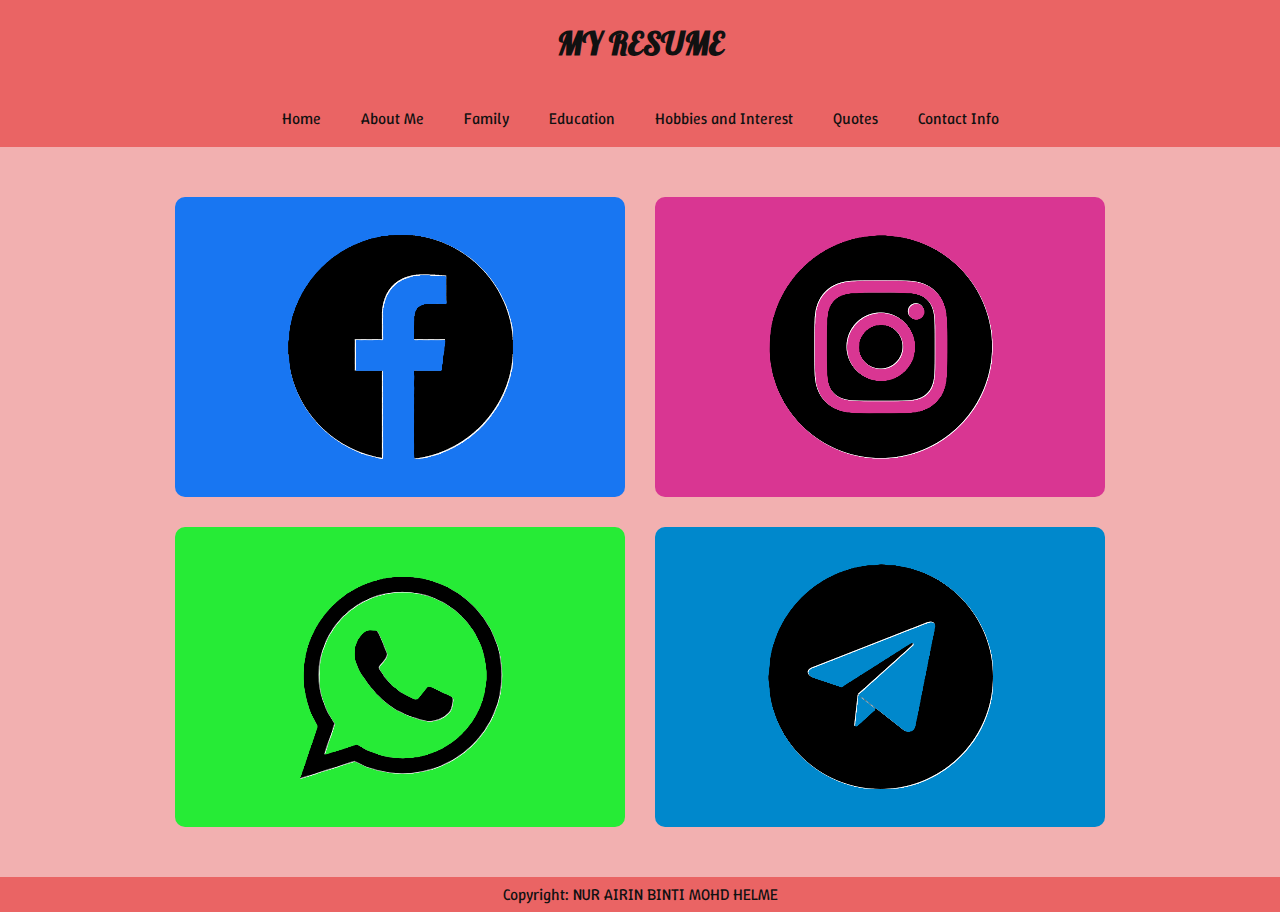
<file: contact.html>
<html>

<head>
<link rel="stylesheet" type="text/css"
href="style_1.css" />
<title>CONTACT INFO</title>
<style>

/* Page center setup */

/* Container for horizontal layout */
.card-container {
  display: flex;                /* Makes items line up horizontally */
  justify-content: center;      /* Centers cards horizontally */
  align-items: center;          /* Aligns cards vertically */
  gap: 30px;                    /* Space between cards */
  margin-top: 50px;
margin-bottom: 50px;
  flex-wrap: wrap;              /* Wraps on small screens */
}

/* Flip card container */
.flip-card {
  background-color: transparent;
  width: 450px;
  height: 300px;
  perspective: 1000px; /* Creates 3D effect */
}

/* Inner card */
.flip-card-inner {
  position: relative;
  width: 100%;
  height: 100%;
  text-align: center;
  transition: transform 0.6s;
  transform-style: preserve-3d;
}

/* Flip on hover */
.flip-card:hover .flip-card-inner {
  transform: rotateY(180deg);
}

/* Front & back sides */
.flip-card-front,
.flip-card-back {
  position: absolute;
  width: 100%;
  height: 100%;
  backface-visibility: hidden;
  border-radius: 10px;
  display: flex;
  justify-content: center;
  align-items: center;
  font-size: 20px;
color: white;
}



/* Back side */
.flip-card-back {
  transform: rotateY(180deg);
}

/*  Color variations */
.blue-front { background-color: #1876f2; }
.blue-back  { background-color: #1876f2; }

.pink-front  { background-color: #d93692; }
.pink-back   { background-color: #d93692; }

.green-front { background-color: #26eb36; }
.green-back  { background-color: #26eb36; }

.cyan-front { background-color: #0088cc; }
.cyan-back  { background-color: #0088cc; }

</style>
</head>

<body>

<header>
<h1>MY RESUME</h1>
</header>

<nav>
<ul>
<li><a href="index.html">Home</a></li>
<li><a href="about_me.html">About Me</a></li>
<li><a href="family.html">Family</a>
	<ul>
	<li><a href="parents.html">Parents</a></li>
	<li><a href="siblings.html">Siblings</a></li>
	<li><a href="pets.html">Pets</a></li>
	</ul>
</li>
<li><a href="education.html">Education</a></li>
<li><a href="hobbies.html">Hobbies and Interest</a></li>
<li><a href="quotes.html">Quotes</a></li>
<li><a href="contact.html">Contact Info</a></li>
</nav>

<div class="card-container">

  <!-- Blue Card -->
  <div class="flip-card">
    <div class="flip-card-inner">
      <div class="flip-card-front blue-front"><img title="Facebook" src="fb.png" alt="Facebook"></div>
      <div class="flip-card-back blue-back"><a href="https://www.facebook.com/nurairin.nurairin">Nur Airin Mohd Helme</a></div>
    </div>
  </div>

  <!-- Red Card -->
  <div class="flip-card">
    <div class="flip-card-inner">
      <div class="flip-card-front pink-front"><img title="Instagram" src="ig.png" alt="Instagram"></div>
      <div class="flip-card-back pink-back"><a href="https://www.instagram.com/airinhelme/">@airinhelme</a></div>
    </div>
  </div>

  <!-- Green Card -->
  <div class="flip-card">
    <div class="flip-card-inner">
      <div class="flip-card-front green-front"><img title="Whastapp" src="ws.png" alt="Whatsapp"></div>
      <div class="flip-card-back green-back"><a href="https://wa.me/0192436077">+60192436077</a></div>
    </div>
  </div>

  <!-- Cyan Card -->
  <div class="flip-card">
    <div class="flip-card-inner">
      <div class="flip-card-front cyan-front"><img title="Telegram" src="tg.png" alt="Telegram"></div>
      <div class="flip-card-back cyan-back"><a href="https://t.me/AirinHelme">@AirinHelme</a></div>
    </div>
  </div>

</div>

</body>
<footer>Copyright: NUR AIRIN BINTI MOHD HELME</footer>


</html>
</file>
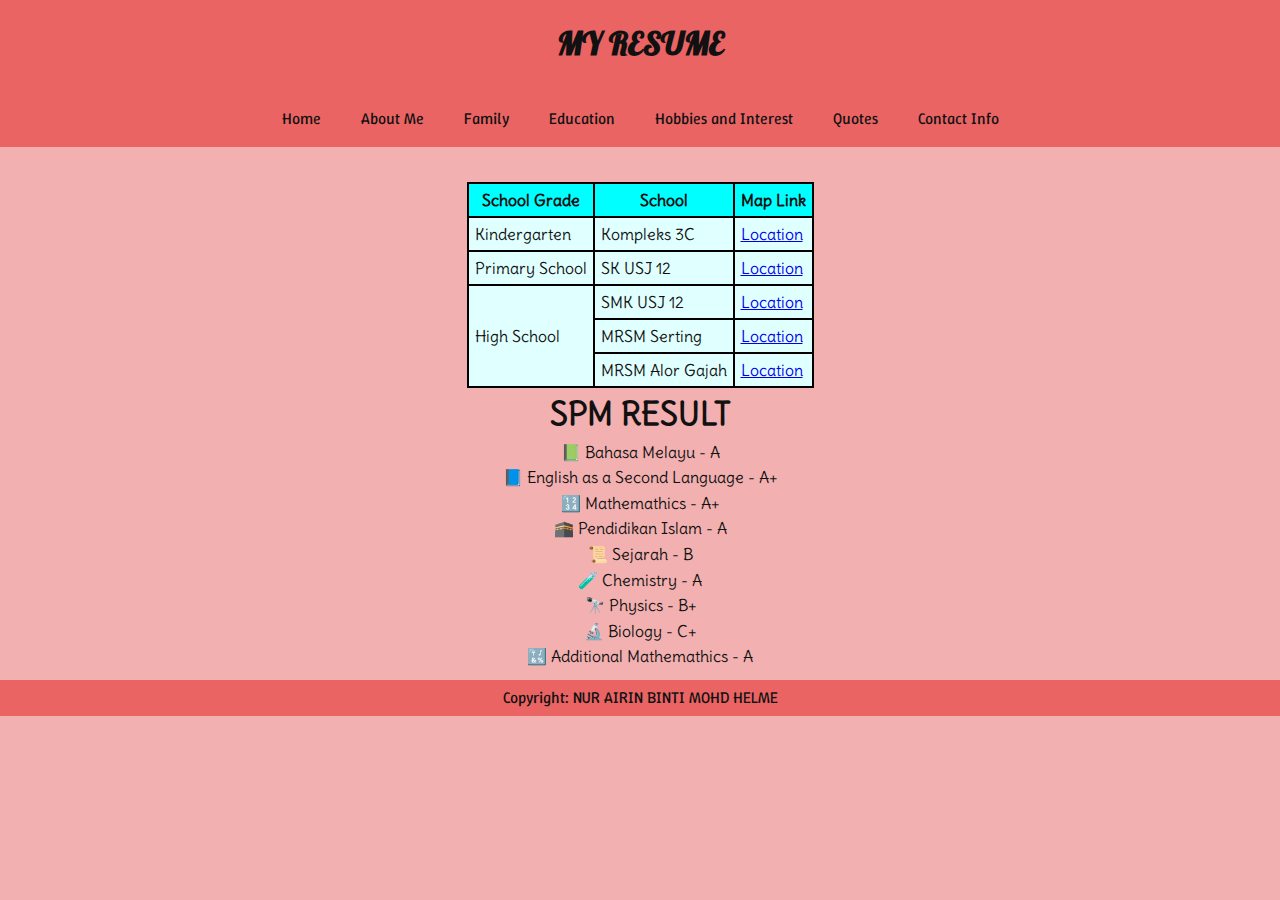
<file: education.html>
<html>

<head>
<link rel="stylesheet" type="text/css"
href="style_1.css" />
<style>
table, th, td {
border:2px Solid Black;
border-collapse:collapse;
padding:6px;
align: center;
}
th {
background-color:cyan;
}
td {
background-color:lightcyan;
}
</style>
<title>EDUCATION</title>
</head>

<body>

<header>
<h1>MY RESUME</h1>
</header>

<nav>
<ul>
<li><a href="index.html">Home</a></li>
<li><a href="about_me.html">About Me</a></li>
<li><a href="family.html">Family</a>
	<ul>
	<li><a href="parents.html">Parents</a></li>
	<li><a href="siblings.html">Siblings</a></li>
	<li><a href="pets.html">Pets</a></li>
	</ul>
</li>
<li><a href="education.html">Education</a></li>
<li><a href="hobbies.html">Hobbies and Interest</a></li>
<li><a href="quotes.html">Quotes</a></li>
<li><a href="contact.html">Contact Info</a></li>
</nav>

<section>

<br>
<center>
<table style="width:*;">

<tr>
<th>School Grade</th>
<th>School</th>
<th>Map Link</th>
</tr>

<tr>
<td>Kindergarten</td>
<td>Kompleks 3C</td>
<td><a href="https://www.google.com/maps/place/Kompleks+3C+MBSJ/@3.0725058,101.5970704,656m/data=!3m2!1e3!4b1!4m6!3m5!1s0x31cc4c8a15b68681:0x466d6a6c7d6fa673!8m2!3d3.0725004!4d101.5996453!16s%2Fg%2F11hcds0xmb?entry=ttu&g_ep=EgoyMDI1MTEwMi4wIKXMDSoASAFQAw%3D%3D" target="_blank">Location</a></td>

<tr>
<td>Primary School</td>
<td> SK USJ 12 </td>
<td><a href="https://www.google.com/maps/place/SK+USJ+12/@3.04263,101.5716684,656m/data=!3m2!1e3!4b1!4m6!3m5!1s0x31cc4cd71984a329:0xa711e7562d0966ad!8m2!3d3.0426246!4d101.5742433!16s%2Fg%2F1230_7r_?entry=ttu&g_ep=EgoyMDI1MTEwMi4wIKXMDSoASAFQAw%3D%3D" target="_blank">Location</a></td>
</tr>

<tr>
<td rowspan="3"> High School</th>
<td>SMK USJ 12</td>
<td><a href="https://www.google.com/maps/place/SMK+USJ+12/@3.0441454,101.5721653,656m/data=!3m2!1e3!4b1!4m6!3m5!1s0x31cc4cd75ce3a001:0x5288d0f55dba3c16!8m2!3d3.04414!4d101.5747402!16s%2Fm%2F0jwsmsy?entry=ttu&g_ep=EgoyMDI1MTIwOS4wIKXMDSoASAFQAw%3D%3D">Location</a></td>
</tr>
<tr>
<td>MRSM Serting</td>
<td><a href="https://www.google.com/maps/place/MRSM+Serting/@2.9060725,102.3860306,2626m/data=!3m2!1e3!4b1!4m6!3m5!1s0x31ce67a7b48cb58b:0x1c20be5492cc12d6!8m2!3d2.9060512!4d102.4044848!16s%2Fg%2F11b6gc7zr3?entry=ttu&g_ep=EgoyMDI1MTIwOS4wIKXMDSoASAFQAw%3D%3D">Location</a></td>
</tr>
<tr>
<td>MRSM Alor Gajah</td>
<td><a href="https://www.google.com/maps/place/Maktab+Rendah+Sains+MARA+Alor+Gajah/@2.4065767,102.157729,657m/data=!3m2!1e3!4b1!4m6!3m5!1s0x31ce01ffdd48e6b1:0xc19eca49d875a545!8m2!3d2.4065713!4d102.1603039!16s%2Fg%2F112yftxmw?entry=ttu&g_ep=EgoyMDI1MTIwOS4wIKXMDSoASAFQAw%3D%3D">Location</a></td>
</tr>
</table>

<h1>SPM RESULT</h1>
<left><ul>
<li>&#128215 Bahasa Melayu - A</li>
<li>&#128216 English as a Second Language - A+</li>
<li>&#128290 Mathemathics - A+</li>
<li>&#128331 Pendidikan Islam - A</li>
<li>&#128220 Sejarah - B</li>
<li>&#129514 Chemistry - A</li>
<li>&#128301 Physics - B+</li>
<li>&#128300 Biology - C+</li>
<li>&#128291 Additional Mathemathics - A</li>
</ul>

</section>
</body>

<footer>Copyright: NUR AIRIN BINTI MOHD HELME</footer>

</html>
</file>
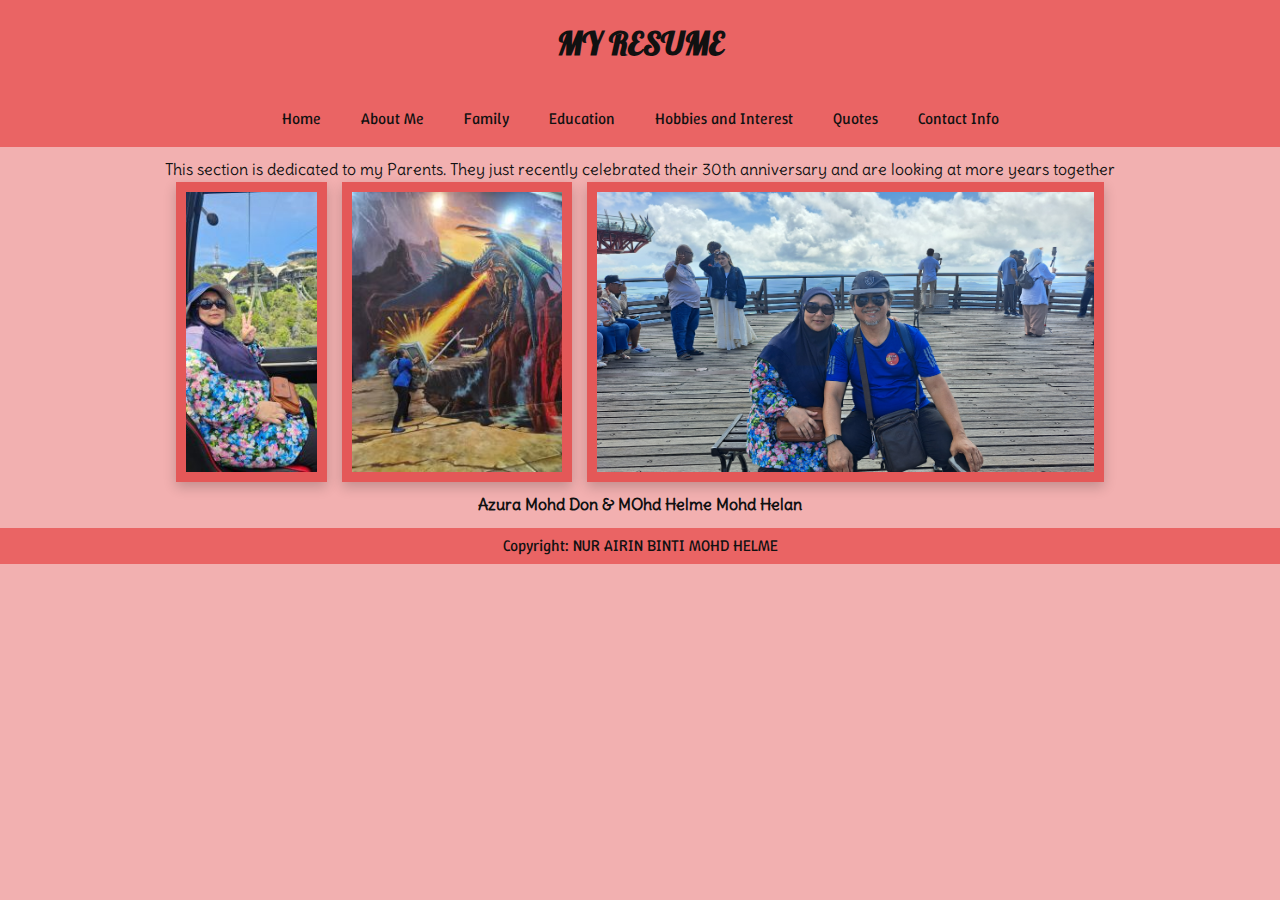
<file: parents.html>
<html>

<head>
<link rel="stylesheet" type="text/css"
href="style_1.css" />
<title>PARENTS</title>
</head>

<body>

<header>
<h1>MY RESUME</h1>
</header>

<nav>
<ul>
<li><a href="index.html">Home</a></li>
<li><a href="about_me.html">About Me</a></li>
<li><a href="family.html">Family</a>
	<ul>
	<li><a href="parents.html">Parents</a></li>
	<li><a href="siblings.html">Siblings</a></li>
	<li><a href="pets.html">Pets</a></li>
	</ul>
</li>
<li><a href="education.html">Education</a></li>
<li><a href="hobbies.html">Hobbies and Interest</a></li>
<li><a href="quotes.html">Quotes</a></li>
<li><a href="contact.html">Contact Info</a></li>
</nav>

<section>
<center>This section is dedicated to my Parents. They just recently celebrated their 30th anniversary and are looking at more years together<br>

<div class="image-gallery">
<img title="MOM" src="mom_1.jpg" alt="Mom">
<img title="DAD" src="dad_1.jpg" alt="Dad">
<img title="PARENTS" src="momdad_2.jpg" alt="Parents">
</div>

<caption><b> Azura Mohd Don & MOhd Helme Mohd Helan</b></caption>

</section>
</body>

<footer>Copyright: NUR AIRIN BINTI MOHD HELME</footer>


</html>
</file>
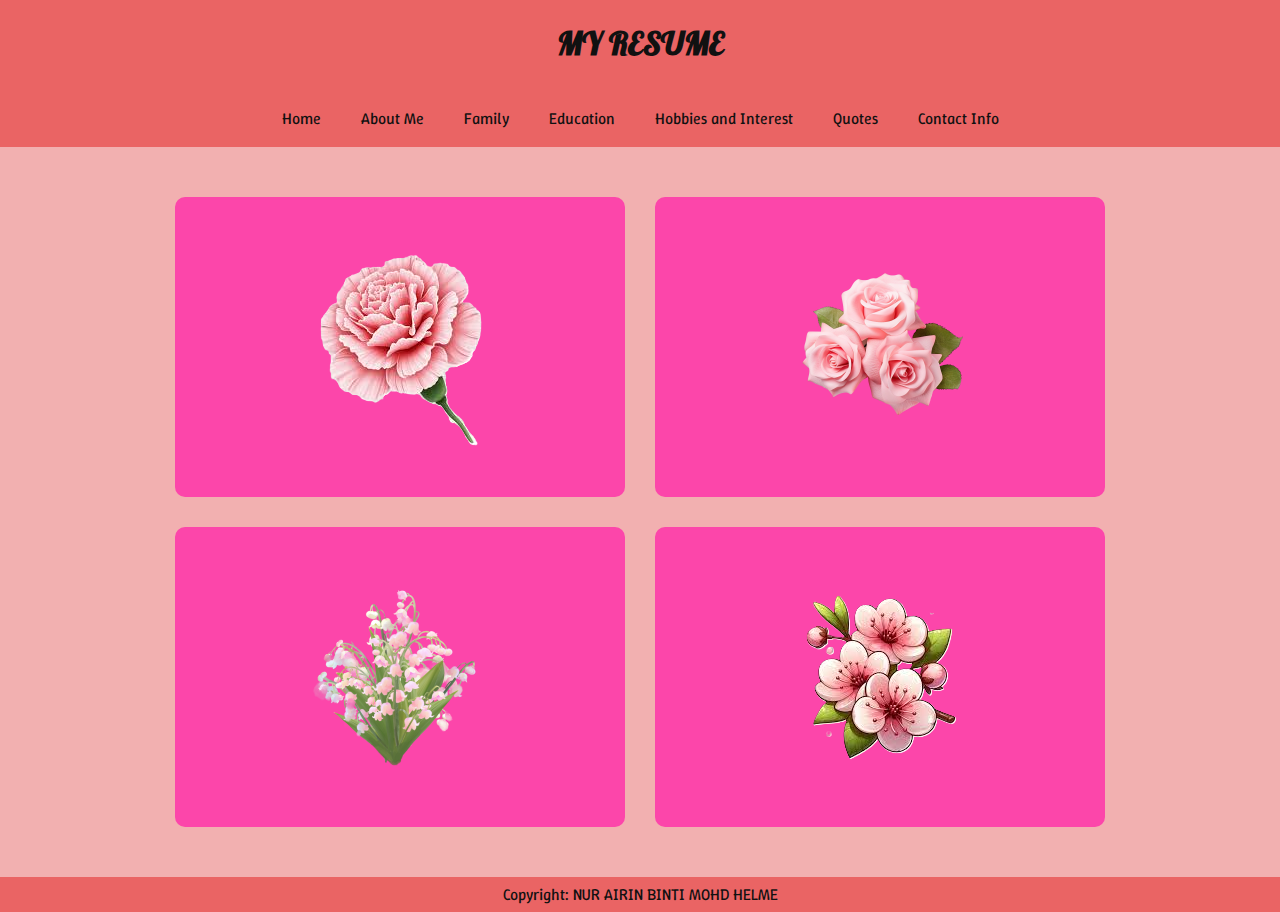
<file: quotes.html>
<html>

<head>
<link rel="stylesheet" type="text/css"
href="style_1.css" />
<title>QUOTES</title>
</head>

<style>
/* Page center setup */

/* Container for horizontal layout */
.card-container {
  display: flex;                /* Makes items line up horizontally */
  justify-content: center;      /* Centers cards horizontally */
  align-items: center;          /* Aligns cards vertically */
  gap: 30px;                    /* Space between cards */
  margin-top: 50px;
margin-bottom: 50px;
  flex-wrap: wrap;              /* Wraps on small screens */
}

/* Flip card container */
.flip-card {
  background-color: transparent;
  width: 450;
  height: 300;
  perspective: 1000px; /* Creates 3D effect */
}

/* Inner card */
.flip-card-inner {
  position: relative;
  width: 100%;
  height: 100%;
  text-align: center;
  transition: transform 0.6s;
  transform-style: preserve-3d;
}

/* Flip on hover */
.flip-card:hover .flip-card-inner {
  transform: rotateY(180deg);
}

/* Front & back sides */
.flip-card-front,
.flip-card-back {
  position: absolute;
  width: 100%;
  height: 100%;
  backface-visibility: hidden;
  border-radius: 10px;
  display: flex;
  justify-content: center;
  align-items: center;
  font-size: 20px;
}

/* Front side */
.flip-card-front {
  background-color: #fc46aa;
  color: white;
}

/* Back side */
.flip-card-back {
  background-color: #fc46aa;
  color: white;
  transform: rotateY(180deg);
}
</style>
</head>

<body>

<header>
<h1>MY RESUME</h1>
</header>

<nav>
<ul>
<li><a href="index.html">Home</a></li>
<li><a href="about_me.html">About Me</a></li>
<li><a href="family.html">Family</a>
	<ul>
	<li><a href="parents.html">Parents</a></li>
	<li><a href="siblings.html">Siblings</a></li>
	<li><a href="pets.html">Pets</a></li>
	</ul>
</li>
<li><a href="education.html">Education</a></li>
<li><a href="hobbies.html">Hobbies and Interest</a></li>
<li><a href="quotes.html">Quotes</a></li>
<li><a href="contact.html">Contact Info</a></li>
</nav>

<div class="card-container">

<div class="flip-card">
  <div class="flip-card-inner">
    <div class="flip-card-front">
      <img title="Carnation" src="carn.png" alt="Carnation Rose">
    </div>
    <div class="flip-card-back">
      FEAR has 2 meanings: <br>
		Fear Everything And Run or Face Everything And Rise
    </div>
  </div>
</div>
<div class="flip-card">
  <div class="flip-card-inner">
    <div class="flip-card-front">
      <img title="Rose" src="prose.png" alt="Rose">
    </div>
    <div class="flip-card-back">
      They say cats can be your best friends. That's why I have 11 
    </div>
  </div>
</div>

<div class="flip-card">
  <div class="flip-card-inner">
    <div class="flip-card-front">
      <img title="Lily of the Valley" src="lotv.png" alt="Lily of the Valley">
    </div>
    <div class="flip-card-back">
      Don't be afraid of being different, Be afraid of being the same as everyone else
    </div>
  </div>
</div>

<div class="flip-card">
  <div class="flip-card-inner">
    <div class="flip-card-front">
      <img title="Cherry Blossom" src="cb.png" alt="Cherry Blossom">
    </div>
    <div class="flip-card-back">
      Someone who makes you feel better when  you're sad is important
    </div>
  </div>
</div>

</div> 

</body>
<footer>Copyright: NUR AIRIN BINTI MOHD HELME</footer>


</html>
</file>
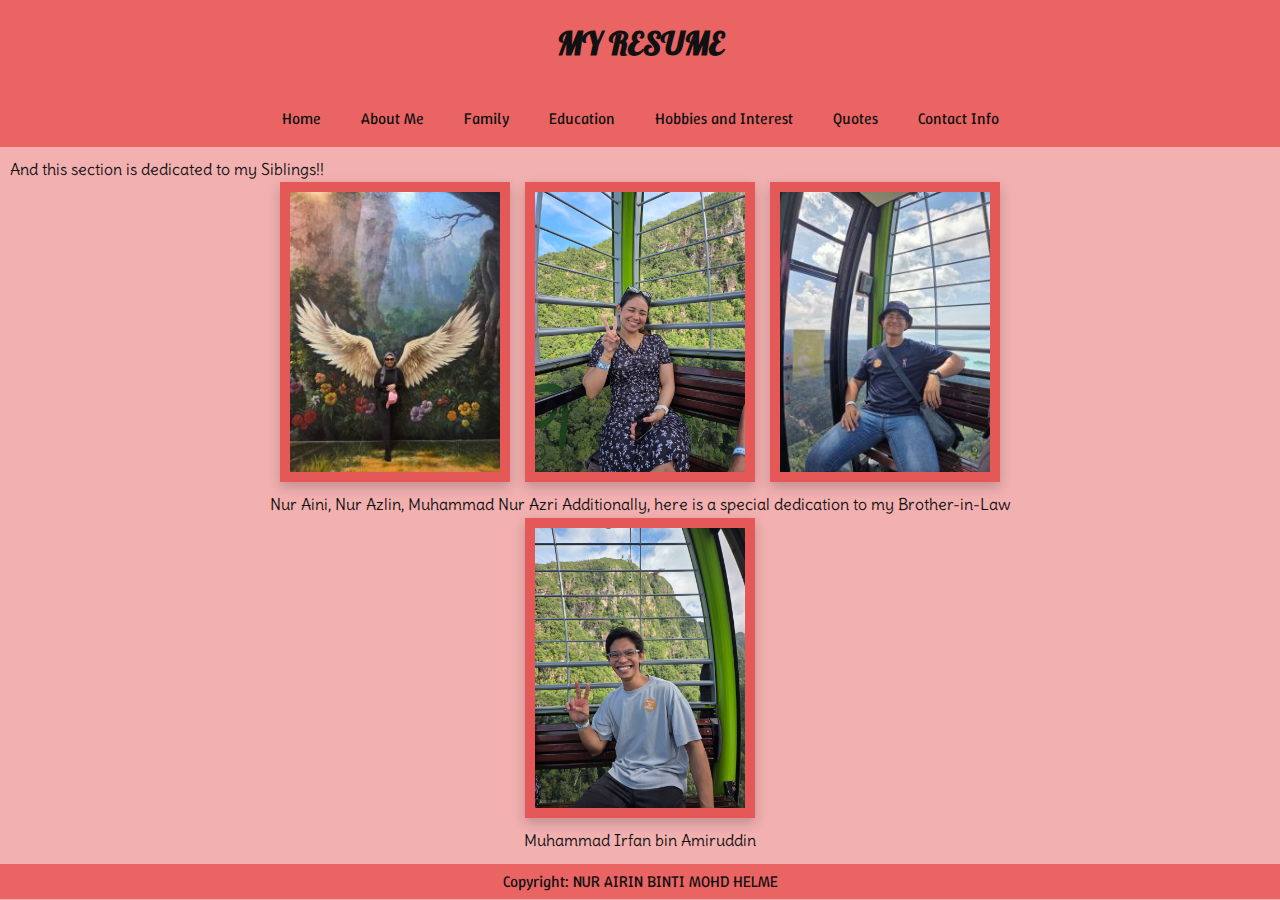
<file: siblings.html>
<html>

<head>
<link rel="stylesheet" type="text/css"
href="style_1.css" />
<title>SIBLINGS</title>
</head>

<body>

<header>
<h1>MY RESUME</h1>
</header>

<nav>
<ul>
<li><a href="index.html">Home</a></li>
<li><a href="about_me.html">About Me</a></li>
<li><a href="family.html">Family</a>
	<ul>
	<li><a href="parents.html">Parents</a></li>
	<li><a href="siblings.html">Siblings</a></li>
	<li><a href="pets.html">Pets</a></li>
	</ul>
</li><li><a href="education.html">Education</a></li>
<li><a href="hobbies.html">Hobbies and Interest</a></li>
<li><a href="quotes.html">Quotes</a></li>
<li><a href="contact.html">Contact Info</a></li>
</nav>

<section>
	And this section is dedicated to my Siblings!! 
<div class="image-gallery">
<img title="SISTER 1" src="sis1_1.jpg" alt="Sister 1">
<img title="SISTER 2" src="sis2_1.jpg" alt="Sister 2">
<img title="BROTHER" src="brother_1.jpg" alt="Brother">
</div>
<center><caption>Nur Aini, Nur Azlin, Muhammad Nur Azri</caption>
	Additionally, here is a special dedication to my Brother-in-Law
<div class="image-gallery">
<img title="BROTHER-IN-LAW" src="bil_1.jpg" alt="Brother-in-law">
</div>
<center><caption>Muhammad Irfan bin Amiruddin</caption>
</section>
</body>

<footer>Copyright: NUR AIRIN BINTI MOHD HELME</footer>


</html>
</file>
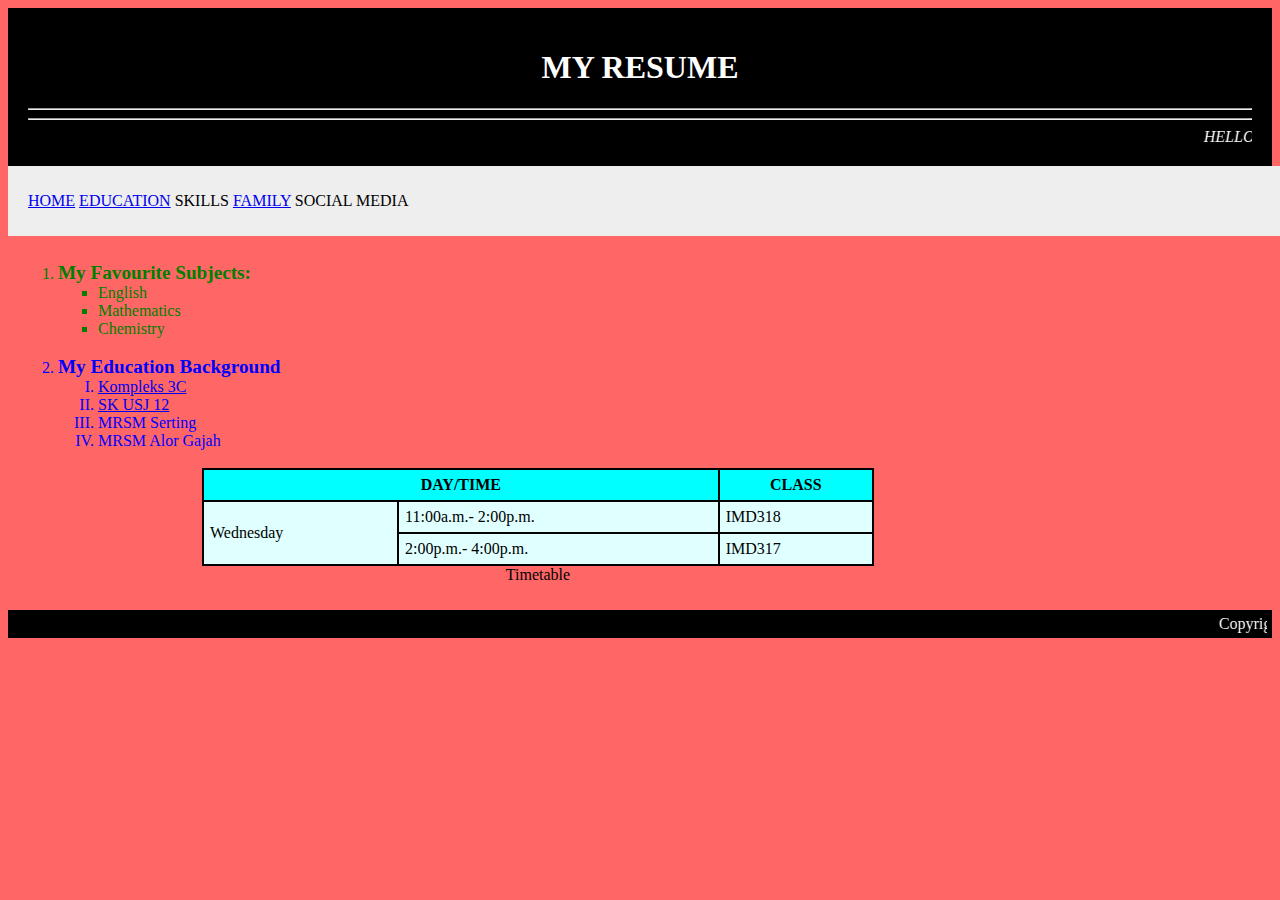
<file: Resume/education.html>
<html>

<head>
<link rel="stylesheet" type="text/css"
href="style_1.css" />
<style>
table, th, td {
border:2px Solid Black;
border-collapse:collapse;
padding:6px;
}
th {
background-color:cyan;
}
td {
background-color:lightcyan;
}
</style>
<title>EDUCATION</title>
</head>

<body>

<header>
<h1 style="color:white;">MY RESUME</h1> <hr><hr>
<i><marquee>HELLO!!</marquee></i></header>
</header>

<nav>
<a href="lab1.html" target="_blank">HOME</a>
<a href="education.html" target="_blank">EDUCATION</a>
SKILLS
<a href="family.html" target="_blank">FAMILY</a>
SOCIAL MEDIA
</nav>

<section>
<font color="green">
<ol>
<li><b><big>My Favourite Subjects: </big></b></li>
<ul style="list-style-type:square">
<li>English</li>
<li>Mathematics</li>
<li>Chemistry</li>
</ul>
</font>

<br>

<font color="blue">
<li><b><big>My Education Background</big></b></li>
<ol type="I">
<li><a href="https://www.google.com/maps/place/Kompleks+3C+MBSJ/@3.0725058,101.5970704,656m/data=!3m2!1e3!4b1!4m6!3m5!1s0x31cc4c8a15b68681:0x466d6a6c7d6fa673!8m2!3d3.0725004!4d101.5996453!16s%2Fg%2F11hcds0xmb?entry=ttu&g_ep=EgoyMDI1MTEwMi4wIKXMDSoASAFQAw%3D%3D" target="_blank">Kompleks 3C</a></li>
<li><a href="https://www.google.com/maps/place/SK+USJ+12/@3.04263,101.5716684,656m/data=!3m2!1e3!4b1!4m6!3m5!1s0x31cc4cd71984a329:0xa711e7562d0966ad!8m2!3d3.0426246!4d101.5742433!16s%2Fg%2F1230_7r_?entry=ttu&g_ep=EgoyMDI1MTEwMi4wIKXMDSoASAFQAw%3D%3D" target="_blank">SK USJ 12</a></li>
<li>MRSM Serting</li>
<li>MRSM Alor Gajah</li>
</font>
</ol>

<br>
<center>
<table style="width:70%;">

<tr>
<th colspan="2">DAY/TIME</th>
<th>CLASS</th>
</tr>

<tr>
<td rowspan="2">Wednesday</td>
<td>11:00a.m.- 2:00p.m.</td>
<td>IMD318</td>
</tr>

<tr>
<td>2:00p.m.- 4:00p.m.</td>
<td>IMD317</td>
</tr>

</table>
<caption>Timetable</caption></center>
</section>
</body>

<footer><marquee>Copyright & Copy: NUR AIRIN BINTI MOHD HELME</marquee></footer>

</html>
</file>
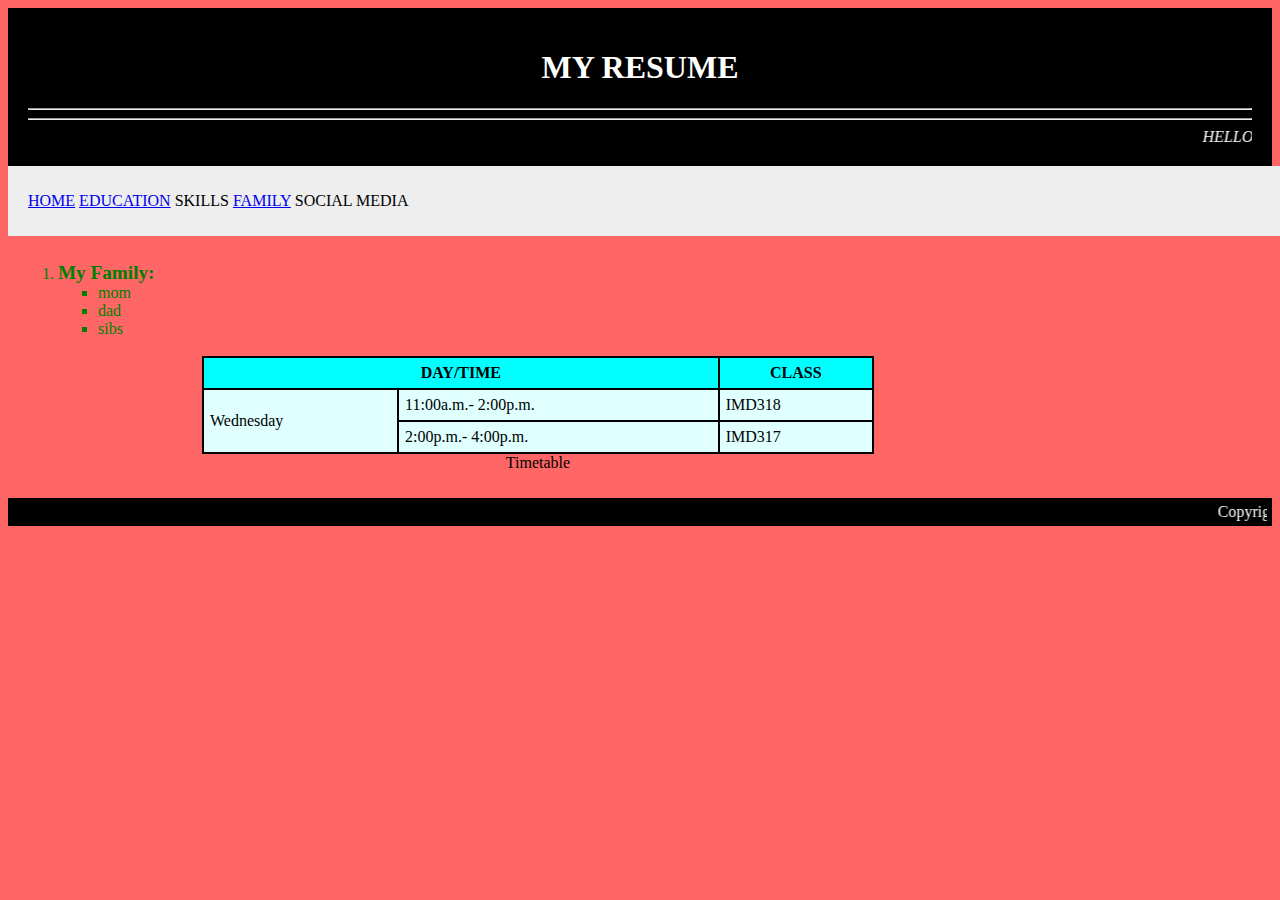
<file: Resume/family.html>
<html>

<head>
<link rel="stylesheet" type="text/css"
href="style_1.css" />
<style>
table, th, td {
border:2px Solid Black;
border-collapse:collapse;
padding:6px;
}
th {
background-color:cyan;
}
td {
background-color:lightcyan;
}
</style>
<title>FAMILY</title>
</head>

<body>

<header>
<h1 style="color:white;">MY RESUME</h1> <hr><hr>
<i><marquee>HELLO!!</marquee></i></header>
</header>

<nav>
<a href="lab1.html" target="_blank">HOME</a>
<a href="education.html" target="_blank">EDUCATION</a>
SKILLS
<a href="family.html" target="_blank">FAMILY</a>
SOCIAL MEDIA
</nav>

<section>
<font color="green">
<ol>
<li><b><big>My Family: </big></b></li>
<ul style="list-style-type:square">
<li>mom</li>
<li>dad</li>
<li>sibs</li>
</ul>
</font>

<br>
<center>
<table style="width:70%;">

<tr>
<th colspan="2">DAY/TIME</th>
<th>CLASS</th>
</tr>

<tr>
<td rowspan="2">Wednesday</td>
<td>11:00a.m.- 2:00p.m.</td>
<td>IMD318</td>
</tr>

<tr>
<td>2:00p.m.- 4:00p.m.</td>
<td>IMD317</td>
</tr>

</table>
<caption>Timetable</caption></center>
</section>
</body>

<footer><marquee>Copyright & Copy: NUR AIRIN BINTI MOHD HELME</marquee></footer>

</html>
</file>
<file: style_1.css>
@import url('https://fonts.googleapis.com/css2?family=Delius&family=Pattaya&family=Winky+Sans:ital,wght@0,300..900;1,300..900&display=swap');

header {
background-color: #ea6464;
color: #111111;
text-align: center;
padding:20px;
font-family: Pattaya, sans-serif;
}

#datetime {
    text-align: right;
    font-size: 14px;
    padding: 5px 20px;
    color: #111;
    background-color: #ea6464;
}

* {
margin: 0;
padding: 0;
box-sizing: border-box;
}

html, body {
height: 100%;
margin: 0;
}

body {
font-family: Delius;
background-color:#f2b0b0;
line-height: 1.6;
color: #111111;
text-align: left;
justify-content: center;
align-items: center;
margin: auto;
}
 
/* Navigation bar container */
nav {
background-color: #ea6464;
}

/* Main menu */
nav ul {
list-style: none;
display: flex;
justify-content: center; /* Center the navigation items */
}

nav ul li {
position: relative; /* Needed for dropdown positioning */
}

/* Main menu links */
nav ul li a {
display: block;
padding: 15px 20px;
color: #111111;
text-decoration: none;
font-family: Winky Sans, sans-serif;
}

nav ul li a:hover {
background-color: #e43737;
}

/* Dropdown menu */
nav ul li ul {
display: none;
position: absolute;
top: 100%;
left: 0;
background-color: #ea6464;
min-width: 180px;
flex-direction: column;
z-index: 1000;
}

/* Dropdown links */
nav ul li ul li a {
padding: 12px 15px;
}

nav ul li ul li a:hover {
background-color: #e43737;
}

/* Show dropdown on hover */
nav ul li:hover ul {
display: block;
}
    
section {
width: 100%;
float: left;
padding:10px;
font-family: Delius, sans-serif;
text-align: left;
}

.container {
background-color: #eb8484;   /* Background color */
padding: 20px;               /* Space inside the box */
width: 95%;                 /* 80% of viewport width */
max-width:1200px;
margin: 30px auto;            /* Center horizontally */
border-radius: 10px;          /* Rounded corners */
box-shadow: 0 4px 10px rgba(0,0,0,0.1); /* Shadow */
overflow: auto;
display: flex;
flex-direction: column;
align-items: center;   /* Horizontal */
justify-content: center; /* Vertical */
text-align:left;
}

.container table {
width: 100%;
border-collapse: collapse;
margin: 20px 0;
}

.intro-text {
margin-bottom: 20px;
font-size: 1.1em;
}

.custom-hr {
border: none;
height: 3px;
background-color: black;
width: 100%;
margin: 20px auto;
}

.image-gallery {
  display: flex;
border-radius: 15px;
  justify-content: center; /* Centers the images horizontally within the container */
  gap: 15px; /* Optional: adds space between images */
flex-wrap: wrap;
margin-bottom: 10px;
}

.image-gallery img {
  width: auto; /* Adjust width to fit multiple images in a row */
  height: 300px;
  /* Add more styling as needed, such as borders or padding */
box-shadow: 0 5px 12px rgba(0,0,0,0.2);
    transition: transform 0.3s ease;
border: 10px solid #e45858;
}

.image-gallery img:hover {
    transform: scale(1.05);
}

.person {
text-align: center;
}

.person img {
  width: auto; /* Adjust width to fit multiple images in a row */
  height: 300px;
border-radius: 8px;
  /* Add more styling as needed, such as borders or padding */
}

.person img:hover {
    transform: scale(1.05);
    transition: transform 0.3s ease;
}

.caption {
font-size: 1em;
font-weight: bold;
margin-top: 10px;
}


#music-btn {
    position: fixed;
    bottom: 20px;
    right: 20px;
    width: 50px;
    height: 50px;
    border-radius: 50%;
    border: none;
    background-color: #b82121;
    color: #111;
    font-size: 20px;
    cursor: pointer;
    box-shadow: 0 5px 12px rgba(0,0,0,0.3);
    z-index: 999;
}

#music-btn:hover {
    transform: scale(1.1);
}

.info-box {
    background: #e45858;
    padding: 20px;
    border-radius: 15px;
    box-shadow: 0 5px 12px rgba(0,0,0,0.15);
    margin-bottom: 25px;
}

.facts-list li {
    margin-bottom: 8px;
    line-height: 1.6;
}



footer {
background-color: #ea6464;
color: #111111;
clear: both;
text-align: center;
padding:5px;
font-family: Winky Sans, sans-serif;
}
</file>
<file: Resume/style_1.css>
header{
background-color:black;
color:white;
text-align:center;
padding:20px;
}

nav{
line-height:30px;
background-color:#eeeeee;
width:100%;
float:left;
padding:20px;
}

nav hover{
line-height:30px;
background-color:#eeeeee;
width:100%;
float:left;
padding:20px;
}

section{
width:1000px;
float:left;
padding:10px;
}

footer{
background-color:black;
color:white;
clear:both;
text-align:center;
padding:5px;
font:courier;
}

body{
background-color:#ff6666;
color:black;
}
</file>
